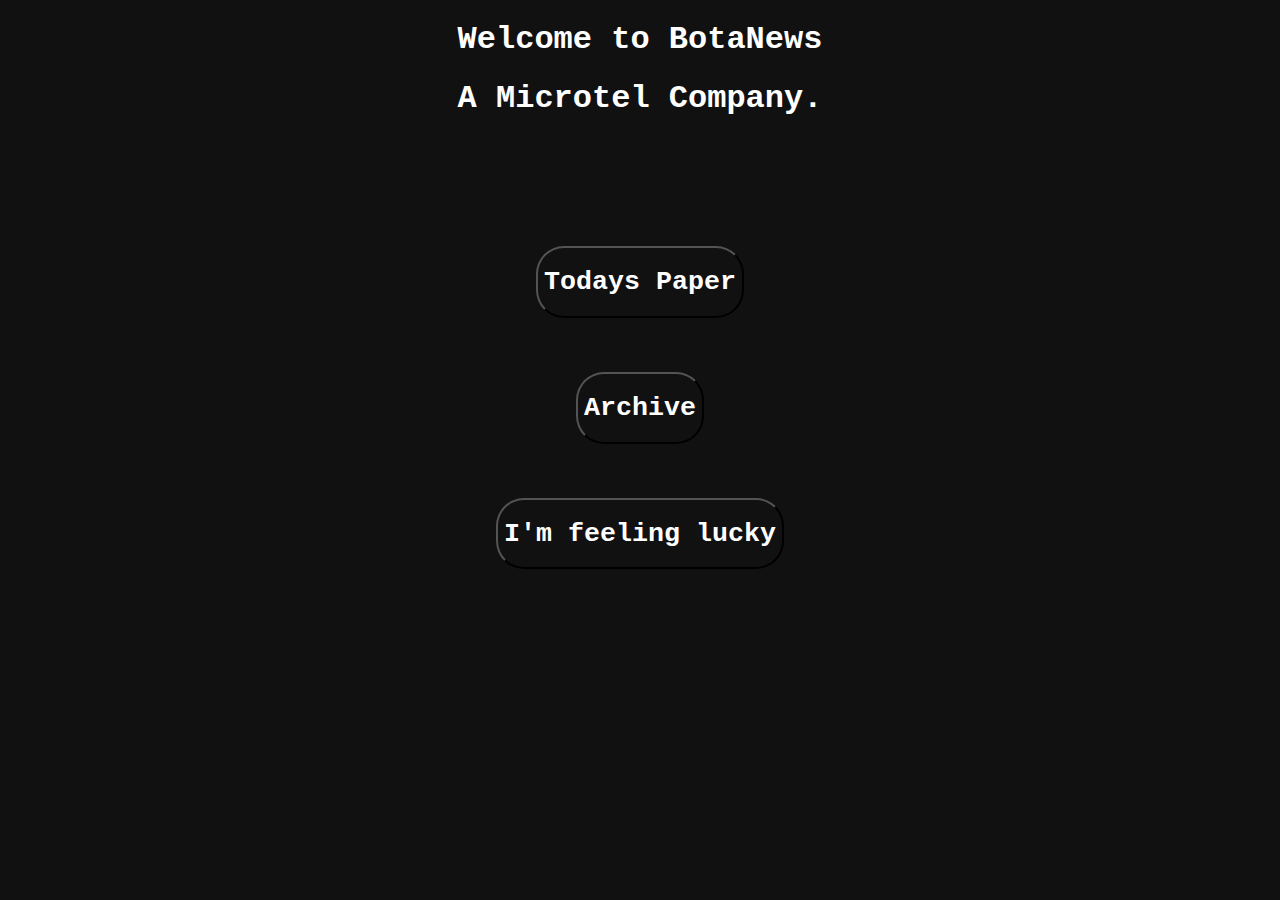
<file: index.html>
<!DOCTYPE html>
<html lang="en">
<head>
    <meta charset="UTF-8">
    <meta name="viewport" content="width=device-width, initial-scale=1.0">
    <meta name="description" content="Welcome to BotaNews! Botama's official news archiving service, and our newspaper provider!">
    <link rel="stylesheet" href="index.css">
    <title>BotaNews - A Microtel Company.</title>
    <script src="main.js"></script>
</head>
<body>
    <div class="bg"></div>
    <div class="maintext">
        <center>
            <h1>Welcome to BotaNews</h1>
            <h1> A Microtel Company.</h1>

            <br><br><br><br><br><br>
            <div class="buttons">
                <button onclick="buttonclick(1)">
                    <h1>Todays Paper</h1>
                </button>
                <br><br><br><br>
                <a href="archive.html">
                    <button onclick="buttonclick(2)">
                        <h1> Archive </h1>
                    </button>
                </a>
                <br><br><br><br>
                <button onclick="buttonclick(3)">
                    <h1>I'm feeling lucky</h1>
                </button>
            </div>
            
            
        </center>
    </div>
    
</body>
</html>
</file>
<file: index.css>
body {
    background-color: #111111;
    margin: 0;
    overflow-x: hidden;
  }
  
  /* .bg {
  /*   position: fixed;
  /*   top: -50%;
  /*   left: -50%;
  /*   right: -50%;
  /*   bottom: -50%;
  /*   width: 200%;
  /*   height: 200vh;
  /*   background: transparent url('http://assets.iceable.com/img/noise-transparent.png') repeat 0 0;
  /*   background-repeat: repeat;
  /*   animation: bg-animation .2s infinite;
  /*   opacity: .9;
  /*   visibility: visible;
  /* }
  
  @keyframes bg-animation {
      0% { transform: translate(0,0) }
      10% { transform: translate(-5%,-5%) }
      20% { transform: translate(-10%,5%) }
      30% { transform: translate(5%,-10%) }
      40% { transform: translate(-5%,15%) }
      50% { transform: translate(-10%,5%) }
      60% { transform: translate(15%,0) }
      70% { transform: translate(0,10%) }
      80% { transform: translate(-15%,0) }
      90% { transform: translate(10%,5%) }
      100% { transform: translate(5%,0) }
  }
 */
h1 {
    color: white;
    font-family: 'Courier New', Courier, monospace;
}

button {
    border-radius: 28px;
    background-color: transparent;
    color: white;
    box-shadow: none;
}
</file>
